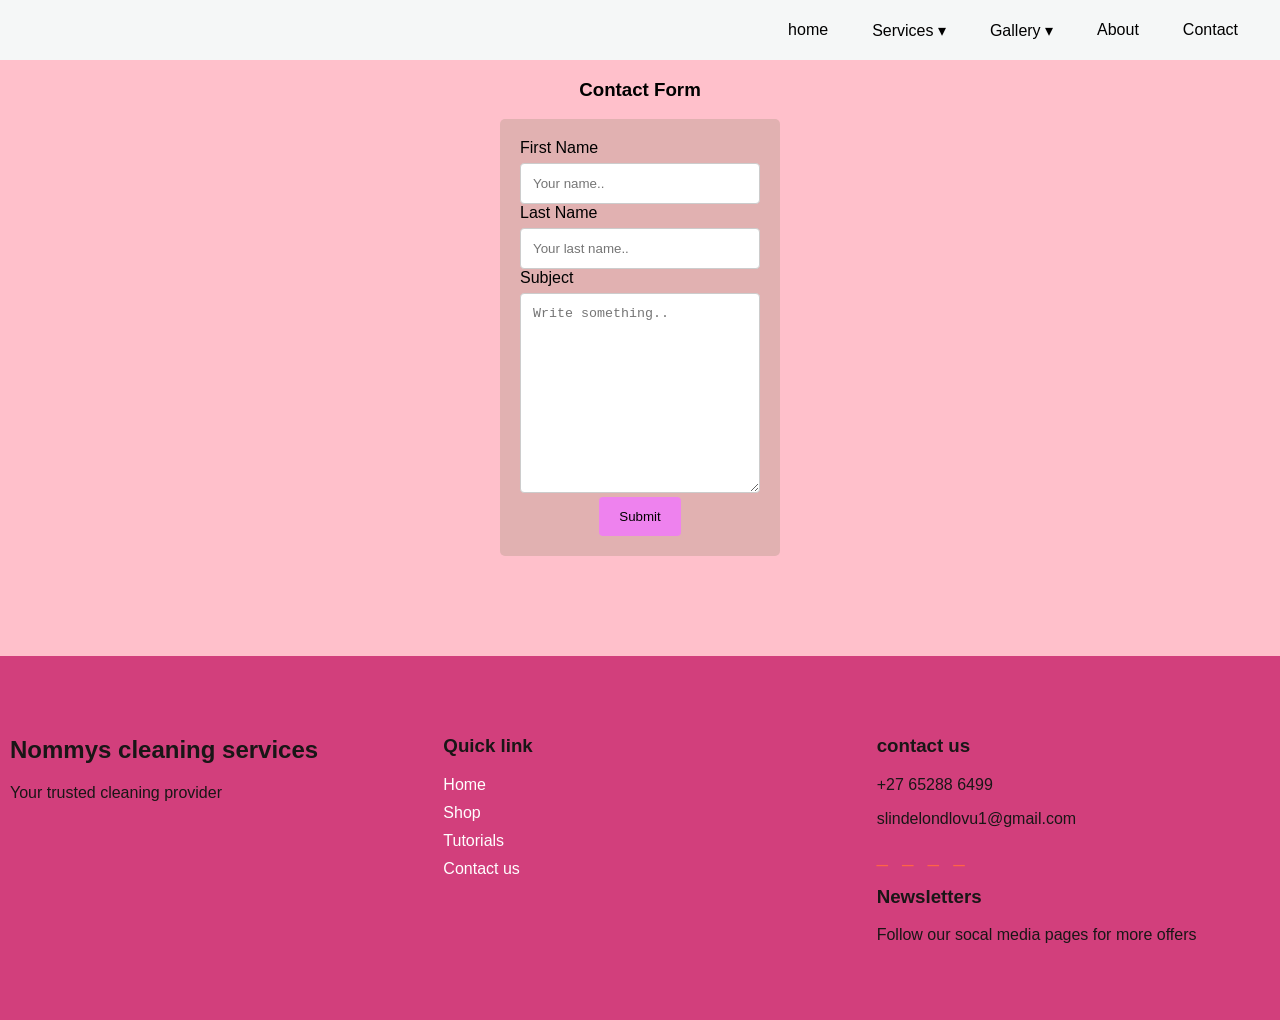
<file: contact form.html>
<!DOCTYPE html>
<!-- saved from url=(0182)file:///C:/Users/slind/AppData/Local/Packages/5319275A.WhatsAppDesktop_cv1g1gvanyjgm/LocalState/sessions/7A2FF065F62E49FA045E29644966229F02D77BFB/transfers/2026-18/contact%20(2).html -->
<html>

    <head>
    <meta name="viewpoint" content="width=device-width, initial-scale=1.0 ">
    <title> nommys cleaning services </title>
    <style>
        body {
            font-family: 'Gill Sans', 'Gill Sans MT', Calibri, 'Trebuchet MS', sans-serif;
            background-color: pink;
            margin: 0;
            padding: 0;

        }

        nav {
            background-color: rgb(245, 247, 247);
            box-shadow: 0, 2px 6px rgb(red, green, rgb(0, 0, 9));
            position: sticky;
            top: 0;
            z-index: 1000;
        }


        .navbar {
            display: flex;
            justify-content: space-between;
            align-items: center;
            padding: 0 30px;
            height: 60px;
        }

        .nav-links {
            list-style: none;
            display: flex;
            gap: 20px;
        }


        .nav-links li {

            position: relative;
        }

        .nav-links a {
            color: black;
            text-decoration: none;
            padding: 8px 12px;
            display: block;
            transition: background 0.3s;
        }

        .nav-links a :hover {
            background-color: blue;
            border-radius: 4px;
        }

        .submenu {
            display: none;
            position: absolute;
            top: 100%;
            left: 0%;
            background-color: rgb(244, 246, 246);
            list-style: none;
            min-width: 4px;
            border-radius: 4px;
            z-index: 100;
        }

        .submenu li a {
            padding: 10px 15px;
            color: tomato;
        }

        .submenu li a:hover {
            background-color: blueviolet;
        }

        @media (min-width :769px) {
            .nav-links li:hover>.submenu {
                display: block;
            }
        }

        /*hamburger menu*/
        .hamburger {
            display: none;
            flex-direction: column;
            cursor: pointer;
        }

        .hamburger span {
            height: 3px;
            width: 25px;
            background: #03ec03;
            margin: 4px 0;
            border-radius: 2px;
            transition: 0.3;
        }

        @media (max-width: 768px) {
            .hamburger {
                display: flex;
            }

            .nav-links {
                position: absolute;
                top: 60px;
                left: 0;
                background-color: blue;
                width: 100%;
                flex-direction: column;
                gap: 0;
                max-height: 0;
                overflow: hidden;
                transition: max height 0.3s ease-out;
            }

            .nav-links a:hover {
                background-color: #334155;
                border-radius: 4px;
            }

            .nav-links.open {
                max-height: 500px;
            }

            .nav-links li {
                width: 100%;
            }

            .submenu {
                position: static;
                display: none;
                background-color: cadetblue;
            }

            .submenu.open {
                display: block;
            }
        }

    
        .hamburger.active span:nth-child(1) {
            transform: rotate(45deg) translate(5px, 5px);
        }

        .hamburger.active span:nth-child(2) {
            opacity: 0;
        }

        .hamburger.active span:nth-child(3) { 
            transform: rotate(-45deg) translate(5px, -5px);
        }


        /*contact us page css*/
        #fname,
        #lname,
        #subject {
            width: 100%;
            padding: 12px;
            border: 1px solid #ccc;
            border-radius: 4px;
            box-sizing: border-box;
            margin-top: 6px;
            resize: vertical
        }

        #submit {
            background-color: violet;
            column-gap: white;
            padding: 12px 20px;
            border: none;
            border-radius: 4px;
            cursor: pointer;
        }

        #fname:hover,
        #lname:hover,
        #ename:hover,
        #subject:hover {
            background-color: pink;
        }


        .container {
            border-radius: 5px;
            background-color: #e1b1b1;
            padding: 20px;
            margin: 10px 500px 100px 500px;
        }

        /*footer styling starts here!*/
        footer {
            background-color: rgb(210, 63, 124);
            color: rgb(25, 22, 22);
            padding: 60px 10px;
            display: grid;
            grid-template-columns: repeat(auto-fit, minmax(250px, 1fr));
            gap: 40px;
        }

        .footer-logo h2 {
            font-size: 24px;
            margin: 10px;
            color: purple(6, 129, 237);
        }

        .footer-logo p {
            font-size: 14px;
            line-height: 1.6;
            color: aliceblue;
        }

        .footer-links ul {
            list-style: none;
            padding: 0;
        }

        .footer-links ul li {
            margin-bottom: 10px;
        }

        .footer-links ul li a {
            color: white;
            text-decoration: none;
            transition: background-color 0.3s;
        }


        .footer.contact p {
            font-size: 14px;
            margin: 8px 0;
        }

        .footer-social a {
            display: inline-block;
            margin-right: 10px;
            color: tomato;
            font-size: 20px;
            text-decoration: none;
        }

        .footer-newsletter input [type="email"] {
            padding: 10px;
            width: 70px;
            border: none;
            border-radius: 4px 0 0 4px;
        }

        .footer-newsletter button {
            padding: 10px 20px;
            border: none;
            background-color: #e1b1b1;
            color: black;
            border-radius: 0 4px 4px 0;
            cursor: pointer;
            transition: background-color 0.3s;
        }

        .footer-newsletter button:hover {
            background-color: aqua;
        }

        .footer-buttom {
            background-color: black;
            text-align: center;
            padding: 15px;
            font-size: 13px;
            color: red;
        }

        @media (max-width:768px) {
            footer {
                text-align: center;
            }

            .footer-newsletter input[type="email"] {
                width: 100%;
                border-radius: 4px;
                margin-bottom: 10px;
            }

            .footer-newsletter button {
                width: 100%;
                border-radius: 4px;
            }
        }
    </style>
</head>

<body>
    <nav>
        <div class="navbar">
            <a href="file:///C:/Users/slind/AppData/Local/Packages/5319275A.WhatsAppDesktop_cv1g1gvanyjgm/LocalState/sessions/7A2FF065F62E49FA045E29644966229F02D77BFB/transfers/2026-18/contact%20(2).html#" class="logo"></a>

            <!--Hamburger menu-->
            <div class="hamburger" id="hamburger">
                <span></span>
                <span></span>
                <span></span>
            </div>

            <ul class="nav-links" id="navLinks">
                <li><a href="file:///C:/Users/slind/AppData/Local/Packages/5319275A.WhatsAppDesktop_cv1g1gvanyjgm/LocalState/sessions/7A2FF065F62E49FA045E29644966229F02D77BFB/transfers/2026-18/contact%20(2).html#">home</a></li>

                <li>
                    <a href="file:///C:/Users/slind/AppData/Local/Packages/5319275A.WhatsAppDesktop_cv1g1gvanyjgm/LocalState/sessions/7A2FF065F62E49FA045E29644966229F02D77BFB/transfers/2026-18/contact%20(2).html#" class="submenu-toggle">Services ▾</a>
                    <ul class="submenu">
                        <li><a href="file:///C:/Users/slind/AppData/Local/Packages/5319275A.WhatsAppDesktop_cv1g1gvanyjgm/LocalState/sessions/7A2FF065F62E49FA045E29644966229F02D77BFB/transfers/2026-18/contact%20(2).html#">new arrivals</a></li>
                        <li><a href="file:///C:/Users/slind/AppData/Local/Packages/5319275A.WhatsAppDesktop_cv1g1gvanyjgm/LocalState/sessions/7A2FF065F62E49FA045E29644966229F02D77BFB/transfers/2026-18/contact%20(2).html#">tops</a></li>
                        <li><a href="file:///C:/Users/slind/AppData/Local/Packages/5319275A.WhatsAppDesktop_cv1g1gvanyjgm/LocalState/sessions/7A2FF065F62E49FA045E29644966229F02D77BFB/transfers/2026-18/contact%20(2).html#">bottoms</a></li>
                        <li><a href="file:///C:/Users/slind/AppData/Local/Packages/5319275A.WhatsAppDesktop_cv1g1gvanyjgm/LocalState/sessions/7A2FF065F62E49FA045E29644966229F02D77BFB/transfers/2026-18/contact%20(2).html#">footwear</a></li>
                    </ul>
                </li>

                <li>
                    <a href="file:///C:/Users/slind/AppData/Local/Packages/5319275A.WhatsAppDesktop_cv1g1gvanyjgm/LocalState/sessions/7A2FF065F62E49FA045E29644966229F02D77BFB/transfers/2026-18/contact%20(2).html#" class="submenu-toggle">Gallery ▾</a>
                    <ul class="submenu">
                        <li><a href="file:///C:/Users/slind/AppData/Local/Packages/5319275A.WhatsAppDesktop_cv1g1gvanyjgm/LocalState/sessions/7A2FF065F62E49FA045E29644966229F02D77BFB/transfers/2026-18/contact%20(2).html#">watches</a></li>
                        <li><a href="file:///C:/Users/slind/AppData/Local/Packages/5319275A.WhatsAppDesktop_cv1g1gvanyjgm/LocalState/sessions/7A2FF065F62E49FA045E29644966229F02D77BFB/transfers/2026-18/contact%20(2).html#">T-shirts</a></li>
                        <li><a href="file:///C:/Users/slind/AppData/Local/Packages/5319275A.WhatsAppDesktop_cv1g1gvanyjgm/LocalState/sessions/7A2FF065F62E49FA045E29644966229F02D77BFB/transfers/2026-18/contact%20(2).html#">trackpants</a></li>
                        <li><a href="file:///C:/Users/slind/AppData/Local/Packages/5319275A.WhatsAppDesktop_cv1g1gvanyjgm/LocalState/sessions/7A2FF065F62E49FA045E29644966229F02D77BFB/transfers/2026-18/contact%20(2).html#">sandals</a></li>
                    </ul>
                </li>

                <li><a href="file:///C:/Users/slind/AppData/Local/Packages/5319275A.WhatsAppDesktop_cv1g1gvanyjgm/LocalState/sessions/7A2FF065F62E49FA045E29644966229F02D77BFB/transfers/2026-18/About.html">About</a></li>
                <li><a href="file:///C:/Users/slind/AppData/Local/Packages/5319275A.WhatsAppDesktop_cv1g1gvanyjgm/LocalState/sessions/7A2FF065F62E49FA045E29644966229F02D77BFB/transfers/2026-18/contact.html">Contact</a></li>
            </ul>
        </div>
    </nav>
    <center>
        <h3>Contact Form</h3>
    </center>
    <div class="container">
        <form action="file:///C:/action_page.php">
            <label for="fname">First Name</label>
            <input type="text" id="fname" name="firstname" placeholder="Your name..">

            <label for="lname">Last Name</label>
            <input type="text" id="lname" name="lastname" placeholder="Your last name..">

            <label for="subject">Subject</label>
            <textarea id="subject" name="subject" placeholder="Write something.." style="height:200px"></textarea>

            <center> <input type="submit" id="submit" value="Submit"></center>
        </form>
    </div>

    <footer>
        <div class="footer logo">
            <h2>Nommys cleaning services</h2>
            <p>Your trusted cleaning provider</p>
        </div>
        <div class="footer-links">
            <h3>Quick link</h3>
            <ul>
                <li><a href="file:///C:/Users/slind/AppData/Local/Packages/5319275A.WhatsAppDesktop_cv1g1gvanyjgm/LocalState/sessions/7A2FF065F62E49FA045E29644966229F02D77BFB/transfers/2026-18/contact%20(2).html#">Home</a></li>
                <li><a href="file:///C:/Users/slind/AppData/Local/Packages/5319275A.WhatsAppDesktop_cv1g1gvanyjgm/LocalState/sessions/7A2FF065F62E49FA045E29644966229F02D77BFB/transfers/2026-18/contact%20(2).html#">Shop</a></li>
                <li><a href="file:///C:/Users/slind/AppData/Local/Packages/5319275A.WhatsAppDesktop_cv1g1gvanyjgm/LocalState/sessions/7A2FF065F62E49FA045E29644966229F02D77BFB/transfers/2026-18/contact%20(2).html#">Tutorials</a></li>
                <li><a href="file:///C:/Users/slind/AppData/Local/Packages/5319275A.WhatsAppDesktop_cv1g1gvanyjgm/LocalState/sessions/7A2FF065F62E49FA045E29644966229F02D77BFB/transfers/2026-18/contact%20(2).html#">Contact us</a></li>
            </ul>
        </div>

        <div class="footer-content">
            <h3> contact us</h3>
            <p> +27 65288 6499</p>
            <p> slindelondlovu1@gmail.com</p>
            <div class="footer-social">
                <a href="file:///C:/Users/slind/AppData/Local/Packages/5319275A.WhatsAppDesktop_cv1g1gvanyjgm/LocalState/sessions/7A2FF065F62E49FA045E29644966229F02D77BFB/transfers/2026-18/contact%20(2).html#">_</a>
                <a href="file:///C:/Users/slind/AppData/Local/Packages/5319275A.WhatsAppDesktop_cv1g1gvanyjgm/LocalState/sessions/7A2FF065F62E49FA045E29644966229F02D77BFB/transfers/2026-18/contact%20(2).html#">_</a>
                <a href="file:///C:/Users/slind/AppData/Local/Packages/5319275A.WhatsAppDesktop_cv1g1gvanyjgm/LocalState/sessions/7A2FF065F62E49FA045E29644966229F02D77BFB/transfers/2026-18/contact%20(2).html#">_</a>
                <a href="file:///C:/Users/slind/AppData/Local/Packages/5319275A.WhatsAppDesktop_cv1g1gvanyjgm/LocalState/sessions/7A2FF065F62E49FA045E29644966229F02D77BFB/transfers/2026-18/contact%20(2).html#">_</a>
                <div>
                </div>

                <div class="footer newsletter">
                    <h3>Newsletters</h3>
                    <p>Follow our socal media pages for more offers</p>
                </div>
            </div>
        </div>
    </footer>

    <script>
    const hamburger = document.getElementById('hamburger');
    const navLinks = document.getElementById('navLinks');
    const submenuToggles = document.querySelectorAll('.submenu-toggle');

    // Toggle hamburger menu open/close
    hamburger.addEventListener('click', () => {
        hamburger.classList.toggle('active');
        navLinks.classList.toggle('open');
    });

    // Toggle submenus on mobile tap
    submenuToggles.forEach(toggle => {
        toggle.addEventListener('click', (e) => {
            if (window.innerWidth <= 768) {
                e.preventDefault();
                const submenu = toggle.nextElementSibling;
                submenu.classList.toggle('open');
            }
        });
    });
</script>

</body></html>
</file>
